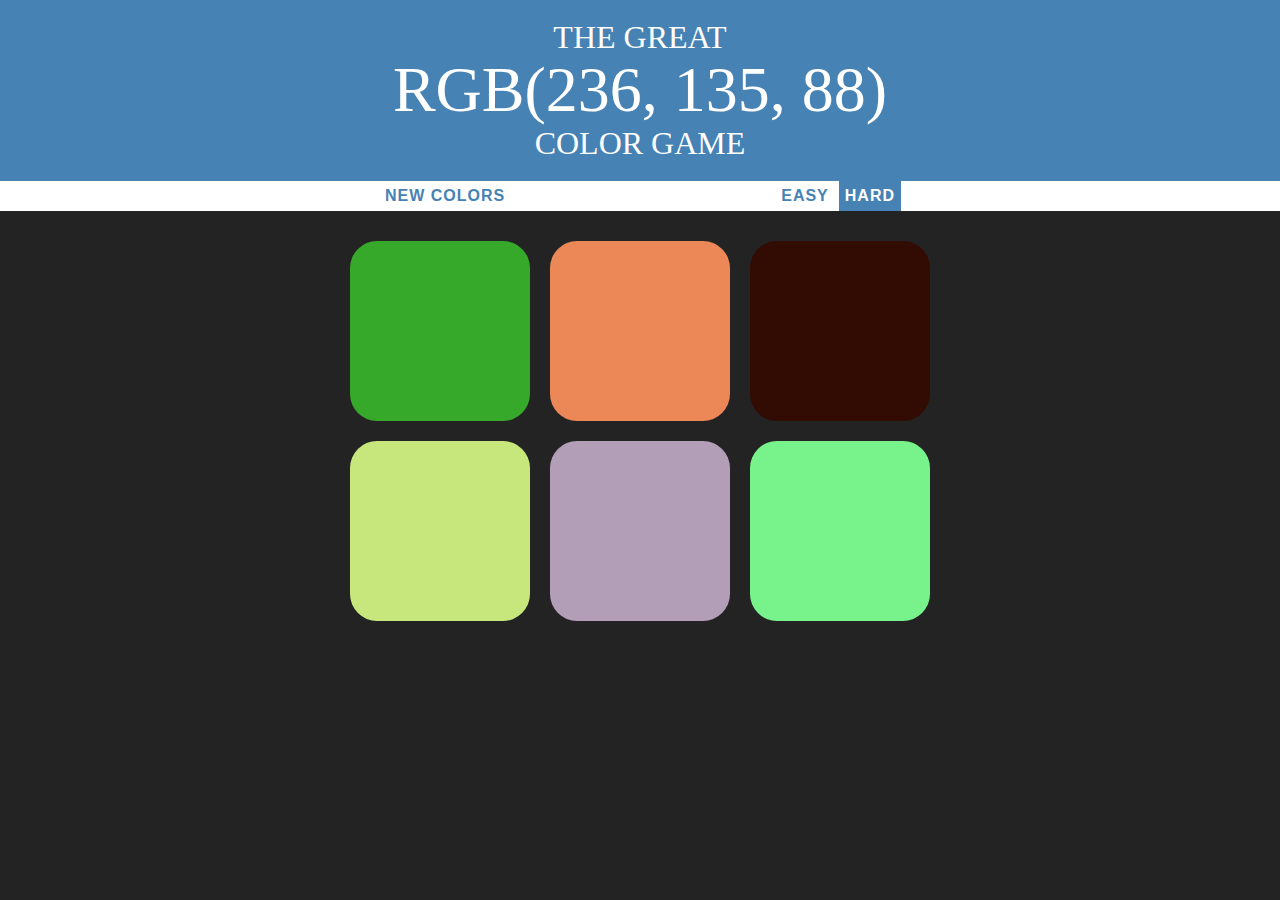
<file: index.html>
<!DOCTYPE html>
<html>
<head>
	<title>Color Game</title>
	<link rel="stylesheet" type="text/css" href="Assets/css/colorGame.css">
</head>
<body>

<h1>
	The Great
	<br>
	<span id="colorDisplay">RGB</span>
	<br>
	Color Game
 </h1>

<div id="stripe">
	<button id="reset">New Colors</button>
	<span id="message"></span>
	<button class="mode">Easy</button>
	<button class="mode selected">Hard</button>
</div>

<div id="container">
	<div class="square"></div>
	<div class="square"></div>
	<div class="square"></div>
	<div class="square"></div>
	<div class="square"></div>
	<div class="square"></div>
</div>

<script type="text/javascript" src="Assets/js/colorGame.js"></script>
</body>
</html>
</file>
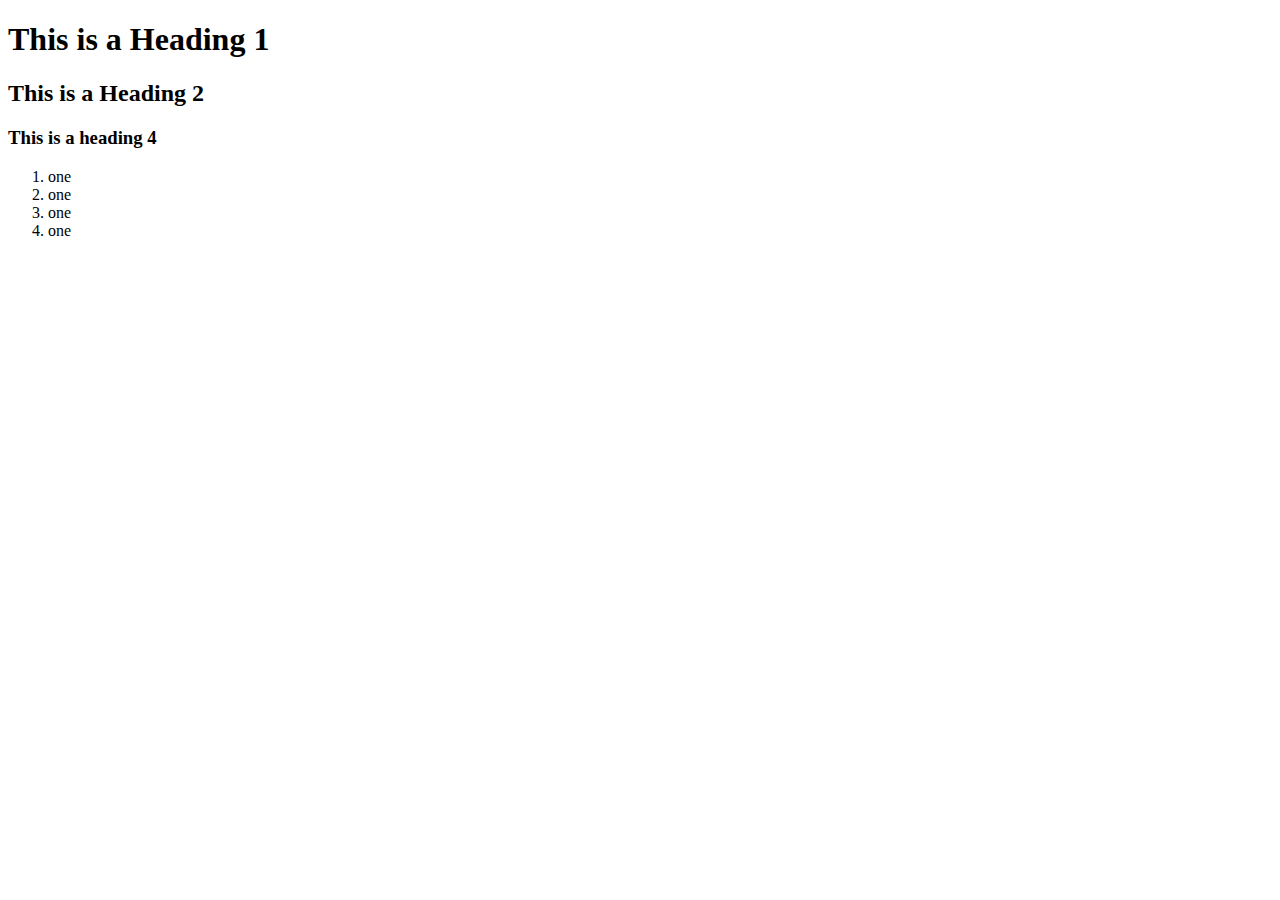
<file: Assets/js/test 5.html>
<!DOCTYPE html>
<html lang="en">
<head>
    <meta charset="UTF-8">
    <title>test 5</title>
</head>
<body>
    <h1>This is a Heading 1</h1>
        <h2>This is a Heading 2</h2>
            <h3>This is a heading 4</h3>

    <ol>
        <li>one</li>
        <li>one</li>
        <li>one</li>
        <li>one</li>
    </ol>
</body>
</html>
</file>
<file: Assets/css/colorGame.css>
body {
	background-color: #232323;
	margin: 0;
	font-family: "Montserrat", "Avenir";
}

h1 {
	text-align: center;
	line-height: 1.1;
	font-weight: normal;
	color: white;
	background: steelblue;
	margin: 0;
	text-transform: uppercase;
	padding: 20px 0;
}

button {
	border: none;
	background: none;
	text-transform: uppercase;
	height: 100%;
	font-weight: 700;
	color: steelblue;
	letter-spacing: 1px;
	font-size: inherit;
	transition: all 0.3s;
	-webkit-transition: all 0.3s;
	-moz-transition: all 0.3s;
	outline: none;
}

button:hover {
	color: white;
	background: steelblue;
}

.square {
	width: 30%;
	background: purple;
	padding-bottom: 30%;
	float: left;
	margin: 1.66%;
	border-radius: 15%;
	transition: background 0.6s;
	-webkit-transition: background 0.6s;
	-moz-transition: background 0.6s;
}

#container {
	margin: 20px auto;
	max-width: 600px;
}

#colorDisplay {
	font-size: 200%;
}

#message {
	display: inline-block;
	width: 20%;
}

#stripe {
	background: white;
	height: 30px;
	text-align: center;
}

.selected {
	color: white;
	background: steelblue;
}
</file>
